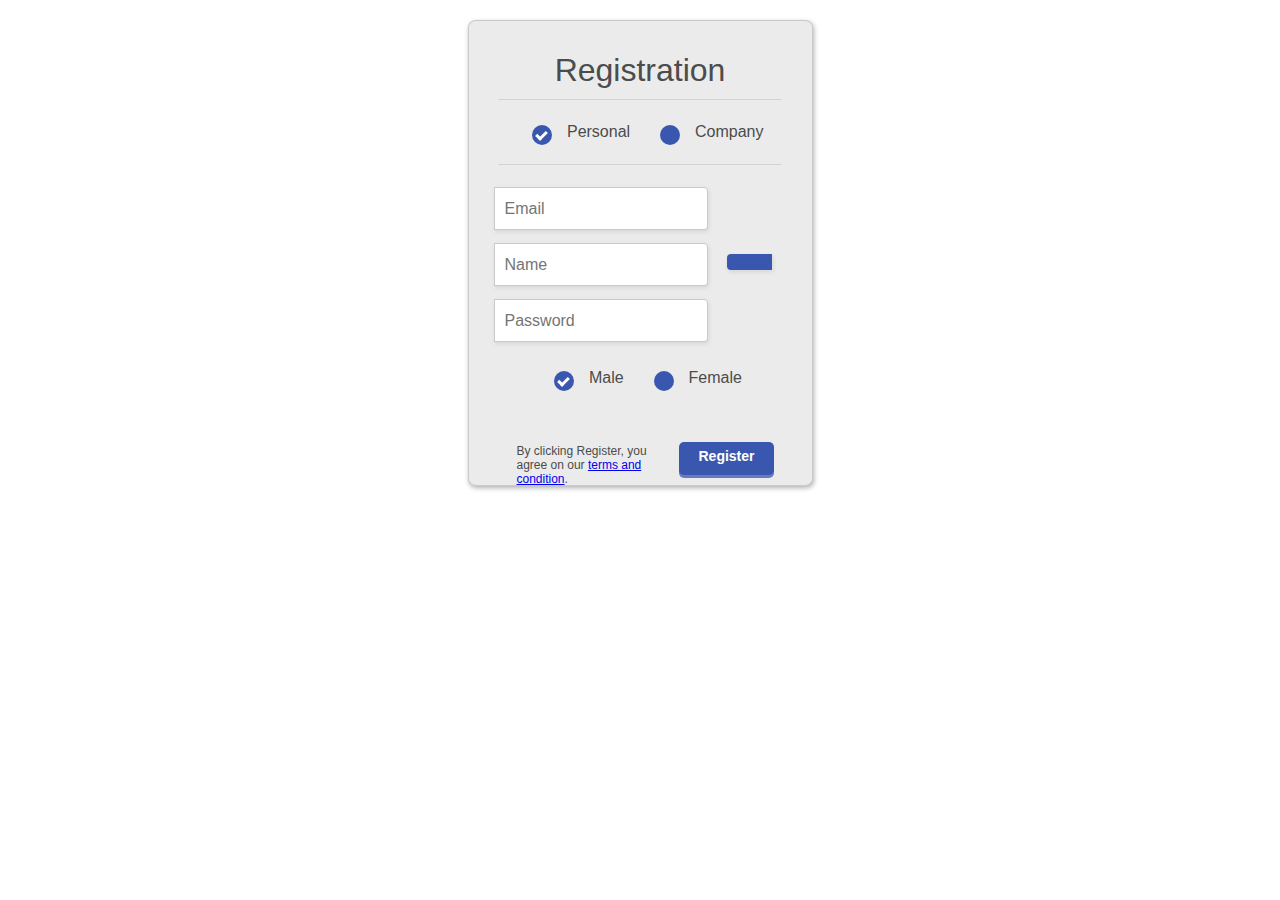
<file: src/main/resources/templates/aaa.html>
<!doctype html>
<html lang="en">
<head>
    <meta charset="UTF-8">
    <meta name="viewport"
          content="width=device-width, user-scalable=no, initial-scale=1.0, maximum-scale=1.0, minimum-scale=1.0">
    <meta http-equiv="X-UA-Compatible" content="ie=edge">
    <title>Document</title>
  <style>

ol, ul, li {list-style:none}

:focus {outline:none}

body,
input,
textarea,
select {
  font-family: 'Open Sans', sans-serif;
  font-size: 16px;
  color: #4c4c4c;
}

p {
  font-size: 12px;
  width: 150px;
  display: inline-block;
  margin-left: 18px;
}
h1 {
  font-size: 32px;
  font-weight: 300;
  color: #4c4c4c;
  text-align: center;
  padding-top: 10px;
  margin-bottom: 10px;
}

html{
  background-color: #ffffff;
}

.testbox {
  margin: 20px auto;
  width: 343px;
  height: 464px;
  -webkit-border-radius: 8px/7px;
  -moz-border-radius: 8px/7px;
  border-radius: 8px/7px;
  background-color: #ebebeb;
  -webkit-box-shadow: 1px 2px 5px rgba(0,0,0,.31);
  -moz-box-shadow: 1px 2px 5px rgba(0,0,0,.31);
  box-shadow: 1px 2px 5px rgba(0,0,0,.31);
  border: solid 1px #cbc9c9;
}

input[type=radio] {
  visibility: hidden;
}

form{
  margin: 0 30px;
}

label.radio {
	cursor: pointer;
  text-indent: 35px;
  overflow: visible;
  display: inline-block;
  position: relative;
  margin-bottom: 15px;
}

label.radio:before {
  background: #3a57af;
  content:'';
  position: absolute;
  top:2px;
  left: 0;
  width: 20px;
  height: 20px;
  border-radius: 100%;
}

label.radio:after {
	opacity: 0;
	content: '';
	position: absolute;
	width: 0.5em;
	height: 0.25em;
	background: transparent;
	top: 7.5px;
	left: 4.5px;
	border: 3px solid #ffffff;
	border-top: none;
	border-right: none;

	-webkit-transform: rotate(-45deg);
	-moz-transform: rotate(-45deg);
	-o-transform: rotate(-45deg);
	-ms-transform: rotate(-45deg);
	transform: rotate(-45deg);
}

input[type=radio]:checked + label:after {
	opacity: 1;
}

hr{
  color: #a9a9a9;
  opacity: 0.3;
}

input[type=text],input[type=password]{
  width: 200px;
  height: 39px;
  -webkit-border-radius: 0px 4px 4px 0px/5px 5px 4px 4px;
  -moz-border-radius: 0px 4px 4px 0px/0px 0px 4px 4px;
  border-radius: 0px 4px 4px 0px/5px 5px 4px 4px;
  background-color: #fff;
  -webkit-box-shadow: 1px 2px 5px rgba(0,0,0,.09);
  -moz-box-shadow: 1px 2px 5px rgba(0,0,0,.09);
  box-shadow: 1px 2px 5px rgba(0,0,0,.09);
  border: solid 1px #cbc9c9;
  margin-left: -5px;
  margin-top: 13px;
  padding-left: 10px;
}

input[type=password]{
  margin-bottom: 25px;
}

#icon {
  display: inline-block;
  width: 30px;
  background-color: #3a57af;
  padding: 8px 0px 8px 15px;
  margin-left: 15px;
  -webkit-border-radius: 4px 0px 0px 4px;
  -moz-border-radius: 4px 0px 0px 4px;
  border-radius: 4px 0px 0px 4px;
  color: white;
  -webkit-box-shadow: 1px 2px 5px rgba(0,0,0,.09);
  -moz-box-shadow: 1px 2px 5px rgba(0,0,0,.09);
  box-shadow: 1px 2px 5px rgba(0,0,0,.09);
  border: solid 0px #cbc9c9;
}

.gender {
  margin-left: 30px;
  margin-bottom: 30px;
}

.accounttype{
  margin-left: 8px;
  margin-top: 20px;
}

a.button {
  font-size: 14px;
  font-weight: 600;
  color: white;
  padding: 6px 25px 0px 20px;
  margin: 10px 8px 20px 0px;
  display: inline-block;
  float: right;
  text-decoration: none;
  width: 50px; height: 27px;
  -webkit-border-radius: 5px;
  -moz-border-radius: 5px;
  border-radius: 5px;
  background-color: #3a57af;
  -webkit-box-shadow: 0 3px rgba(58,87,175,.75);
  -moz-box-shadow: 0 3px rgba(58,87,175,.75);
  box-shadow: 0 3px rgba(58,87,175,.75);
  transition: all 0.1s linear 0s;
  top: 0px;
  position: relative;
}

a.button:hover {
  top: 3px;
  background-color:#2e458b;
  -webkit-box-shadow: none;
  -moz-box-shadow: none;
  box-shadow: none;

}


  </style>
</head>
<body>


<div class="testbox">
  <h1>Registration</h1>

  <form action="/">
    <hr>
    <div class="accounttype">
      <input type="radio" value="None" id="radioOne" name="account" checked/>
      <label for="radioOne" class="radio" chec>Personal</label>
      <input type="radio" value="None" id="radioTwo" name="account" />
      <label for="radioTwo" class="radio">Company</label>
    </div>
    <hr>
    <label id="icon1" for="name"><i class="icon-envelope "></i></label>
    <input type="text" name="name" id="name1" placeholder="Email" required/>
    <label id="icon2" for="name"><i class="icon-user"></i></label>
    <input type="text" name="name" id="name2" placeholder="Name" required/>
    <label id="icon" for="name"><i class="icon-shield"></i></label>
    <input type="password" name="name" id="name" placeholder="Password" required/>
    <div class="gender">
      <input type="radio" value="None" id="male" name="gender" checked/>
      <label for="male" class="radio" chec>Male</label>
      <input type="radio" value="None" id="female" name="gender" />
      <label for="female" class="radio">Female</label>
    </div>
    <p>By clicking Register, you agree on our <a href="#">terms and condition</a>.</p>
    <a href="#" class="button">Register</a>
  </form>
</div>

</body>
</html>
</file>
